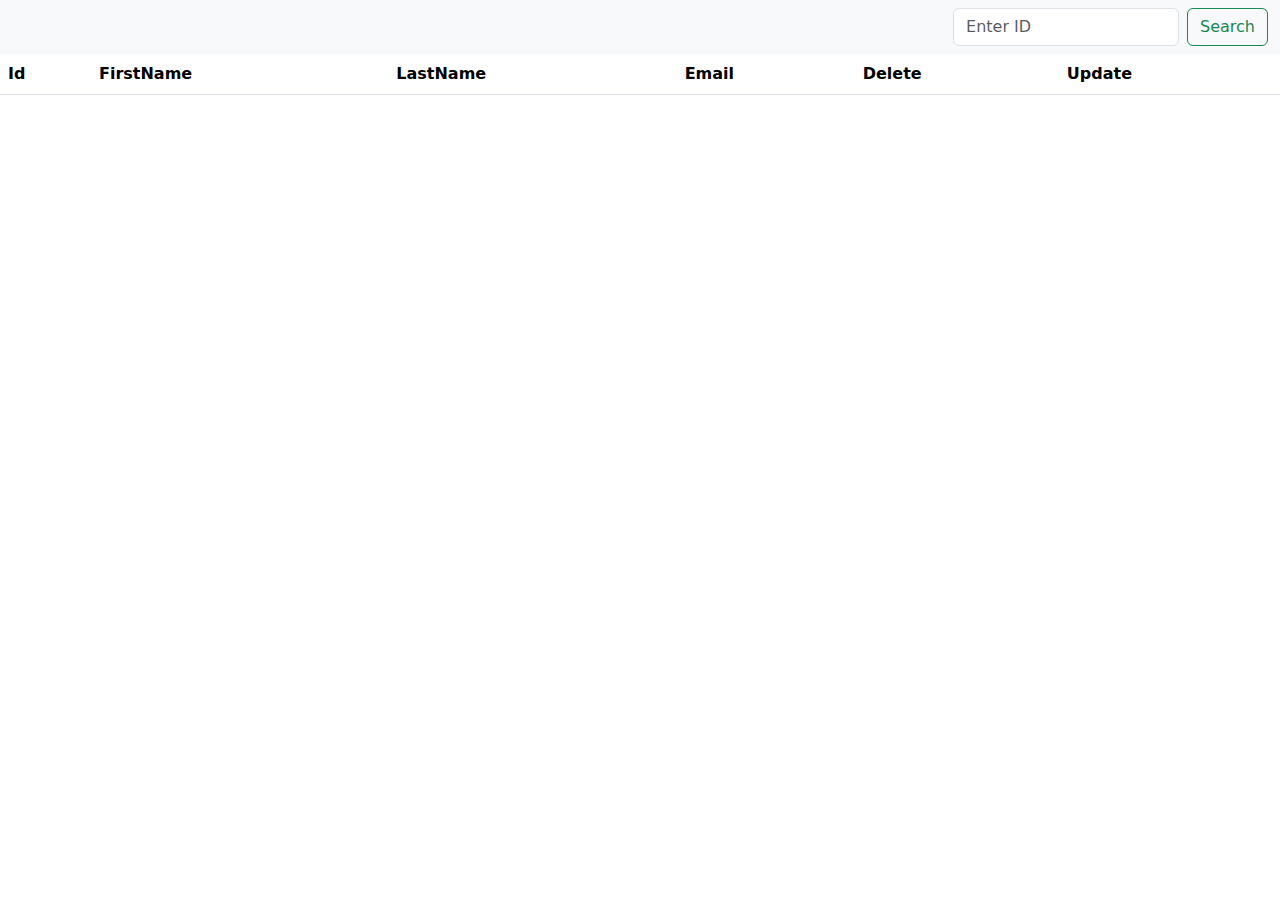
<file: WebApplication2/wwwroot/index.html>
﻿<!DOCTYPE html>
<html>
<head>
    <meta charset="utf-8" />
    <title>List of users</title>
    <link href="https://cdn.jsdelivr.net/npm/bootstrap@5.3.3/dist/css/bootstrap.min.css" rel="stylesheet" integrity="sha384-QWTKZyjpPEjISv5WaRU9OFeRpok6YctnYmDr5pNlyT2bRjXh0JMhjY6hW+ALEwIH" crossorigin="anonymous">
    <script src="https://cdn.jsdelivr.net/npm/bootstrap@5.3.3/dist/js/bootstrap.bundle.min.js" integrity="sha384-YvpcrYf0tY3lHB60NNkmXc5s9fDVZLESaAA55NDzOxhy9GkcIdslK1eN7N6jIeHz" crossorigin="anonymous"></script>
    <link rel="stylesheet" href="css/index.css" />
</head>
<body>

    <div class="modal fade" id="upd" tabindex="-1" aria-labelledby="exampleModalLabel" aria-hidden="true">
        <div class="modal-dialog">
            <div class="modal-content">
                <div class="modal-header">
                    <h1 class="modal-title fs-5" id="exampleModalLabel">Update User</h1>
                    <button type="button" class="btn-close" data-bs-dismiss="modal" aria-label="Close"></button>
                </div>
                <div class="modal-body">
                    <form>
                        <div class="mb-3">
                            <label for="FirstName" class="form-label">First Name</label>
                            <input type="text" class="form-control" id="FirstName" aria-describedby="FirstNameHelp">
                        </div>
                        <div class="mb-3">
                            <label for="LastName" class="form-label">Last Name</label>
                            <input type="text" class="form-control" id="LastName" aria-describedby="LastNameHelp">
                        </div>
                        <div class="mb-3">
                            <label for="Email" class="form-label">Email</label>
                            <input type="text" class="form-control" id="Email" aria-describedby="EmailHelp">
                        </div>
                        <button type="button" class="btn btn-primary" id="sub"  data-bs-dismiss="modal">Update</button>
                    </form>
                </div>
            </div>
        </div>
    </div>


    <div id="deleteModal" class="modal" tabindex="-1">
        <div class="modal-dialog">
            <div class="modal-content">
                <div class="modal-header">
                    <h5 class="modal-title">Delete</h5>
                </div>
                <div class="modal-body">
                    <p>Do you want to delete the user?</p>
                </div>
                <div class="modal-footer">
                    <button type="button" class="btn btn-secondary" data-bs-dismiss="modal" id="cancelDelete">Cancel</button>
                    <button type="button" class="btn btn-danger" id="confirmDelete">Delete</button>
                </div>
            </div>
        </div>
    </div>





    <nav class="navbar bg-body-tertiary">
        <div class="container-fluid">
            <a class="navbar-brand"></a>
            <form class="d-flex" role="search">
                <input class="form-control me-2" type="search" placeholder="Enter ID" id="search" aria-label="Search">
                <button class="btn btn-outline-success" type="submit" id="searchBtn">Search</button>
            </form>
        </div>
    </nav>
    <table class="table">
        <thead>
            <tr>
                <th scope="col">Id</th>
                <th scope="col">FirstName</th>
                <th scope="col">LastName</th>
                <th scope="col">Email</th>
                <th scope="col">Delete</th>
                <th scope="col">Update</th>
            </tr>
        </thead>
        <tbody id="_users_tbody_id">
        </tbody>
    </table>

    <script src="./Js/Script.js"></script>
</body>
</html>
</file>
<file: WebApplication2/wwwroot/css/index.css>
﻿/*body {
    margin: 0px;
    padding: 0px;
    background: linear-gradient(to right, blue, pink);
}*/
#upd {
    display: none;
}
#deleteModal {
    display: none;
}
.overlay {
    background-color: rgba(0, 0, 0, 0.7);
    position: fixed;
    top: 0;
    bottom: 0;
    left: 0;
    right: 0;
    display: flex;
    justify-content: center;
    align-items: center;
}
</file>
